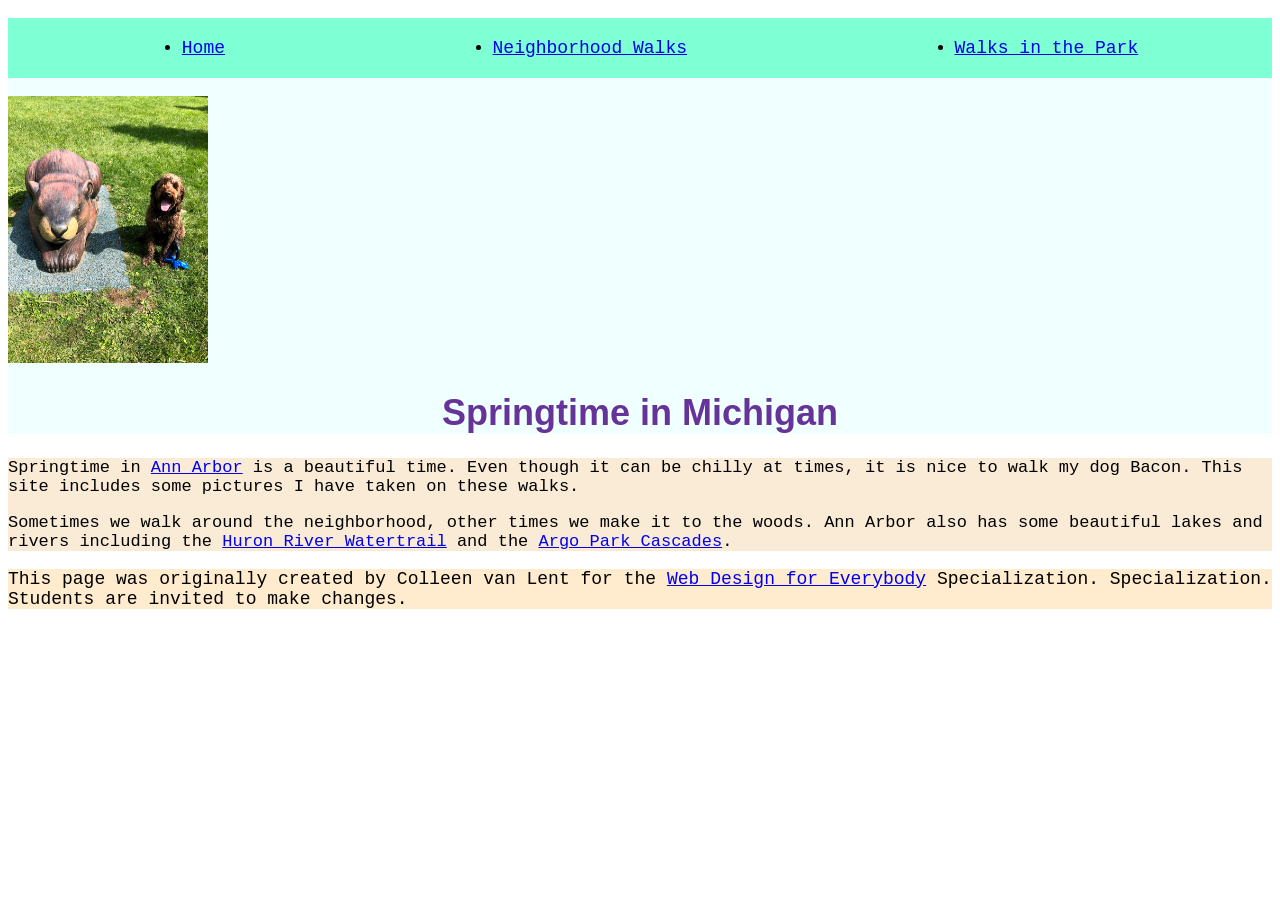
<file: css/index.html>
<!DOCTYPE html>
<html lang="en">

<head>
  <meta charset="utf-8">
  <meta name="viewport" content="width=device-width">
  <title>Springtime In Michigan</title>
  <!-- You will need to link to the CSS file -->
   <link rel="stylesheet" href="css/style.css">
</head>

<body>
  <header>
    <nav>
      <ul>
        <li><a href="index.html">Home</a></li>
        <li><a href="neighborhood.html">Neighborhood Walks</a></li>
        <li><a href="parks.html">Walks in the Park</a></li>
      </ul>
    </nav>
    <img src="images/BaconGallupPark.jpg" width="200" alt="Brown Labradoodle sitting next to a statue.">
    <h1>Springtime in Michigan</h1>
  </header>
  <main>
    <p>Springtime in <a href="https://www.michigan.org/city/ann-arbor">Ann Arbor</a> is a beautiful time. Even though
      it can be chilly at times, it is nice to walk my dog Bacon. This site includes some pictures I have taken on
      these walks. </p>

    <p>Sometimes we walk around the neighborhood, other times we make it to the woods. Ann Arbor also has some
      beautiful lakes and rivers including the <a
        href="https://www.annarbor.org/things-to-do/recreation-outdoors/huron-river/">Huron River Watertrail</a> and
      the <a href="https://www.a2gov.org/departments/Parks-Recreation/parks-places/argo/pages/default.aspx">Argo Park
        Cascades</a>.</p>

  </main>
  <footer>
    <p>This page was originally created by Colleen van Lent for the <a
        href="https://www.coursera.org/specializations/web-design"> Web Design for Everybody</a> Specialization.
      Specialization. Students are invited to make changes.</p>
  </footer>

</body>

</html>
</file>
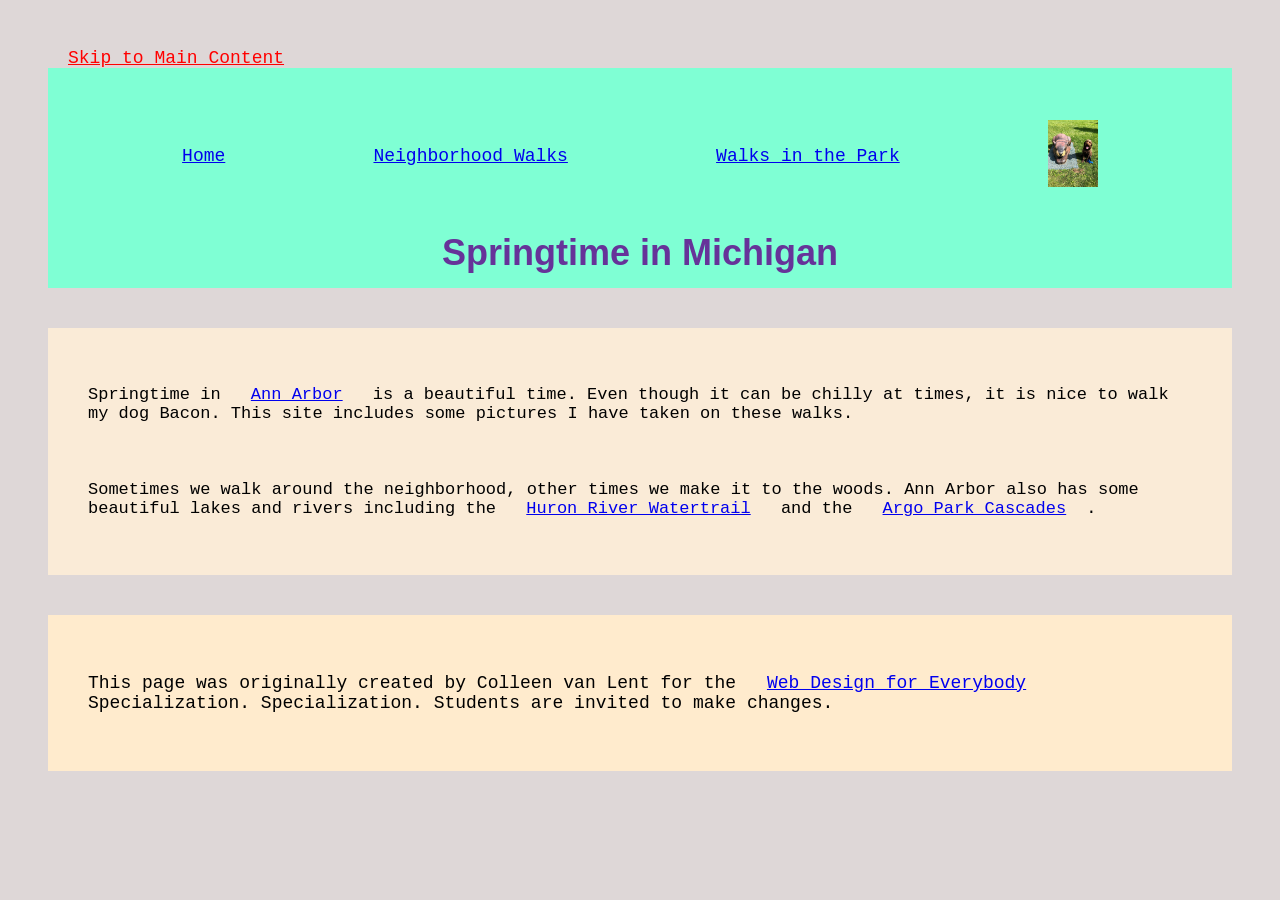
<file: css3/index.html>
<!DOCTYPE html>
<html lang="en">

<head>
  <meta charset="utf-8">
  <meta name="viewport" content="width=device-width">
  <title>Springtime In Michigan</title>
  <!-- You will need to link to the CSS file -->
   <link rel="stylesheet" href="css/style.css">
</head>

<body>
  <a class="goMain" href="#main">Skip to Main Content</a>
  <header>
    <nav>
      <ul>
        <li><a href="index.html">Home</a></li>
        <li><a href="neighborhood.html">Neighborhood Walks</a></li>
        <li><a href="parks.html">Walks in the Park</a></li>
        <li><img src="images/BaconGallupPark.jpg" width="90px" alt="Brown Labradoodle sitting next to a statue."></li>
      </ul>
      
    </nav>
    <h1>Springtime in Michigan</h1>
  </header>
  <main id="main">
    <p>Springtime in <a href="https://www.michigan.org/city/ann-arbor">Ann Arbor</a> is a beautiful time. Even though
      it can be chilly at times, it is nice to walk my dog Bacon. This site includes some pictures I have taken on
      these walks. </p>

    <p>Sometimes we walk around the neighborhood, other times we make it to the woods. Ann Arbor also has some
      beautiful lakes and rivers including the <a
        href="https://www.annarbor.org/things-to-do/recreation-outdoors/huron-river/">Huron River Watertrail</a> and
      the <a href="https://www.a2gov.org/departments/Parks-Recreation/parks-places/argo/pages/default.aspx">Argo Park
        Cascades</a>.</p>

  </main>
  <footer>
    <p>This page was originally created by Colleen van Lent for the <a
        href="https://www.coursera.org/specializations/web-design"> Web Design for Everybody</a> Specialization.
      Specialization. Students are invited to make changes.</p>
  </footer>

</body>

</html>
</file>
<file: css/css/style.css>
body{
  font-family: 'Courier New', Courier, monospace;
  font-size: 18px;
}

header{
  background-color: azure;
}

nav{
  background-color: aquamarine;
}

main{
  background-color: antiquewhite;
  font-size: 17px;
}

footer{
  background-color: blanchedalmond;
}

ul{
  display: flex;
  justify-content: space-around;
  align-items: center;
  height: 60px;
}

h1{
  text-align: center;
  font-family: 'Gill Sans', 'Gill Sans MT', Calibri, 'Trebuchet MS', sans-serif;
  color: rebeccapurple;
  line-height: -0.5;
}
</file>
<file: css3/css/style.css>
*{
  box-sizing: border-box;
  padding: 20px;
}

body{
  font-family: 'Courier New', Courier, monospace;
  font-size: 18px;
  background-color: rgb(222, 215, 215);
}

header{
  /* background-color: azure; */
  background-color: aquamarine;
  width: 100%;
  height: 220px;
  display: flex;
  flex-direction: column;
  
}

nav{
  /* position: relative; */
  background-color: aquamarine;
  height: 100px;
  padding-top: 20px;
}

main{
  background-color: antiquewhite;
  font-size: 17px;
}

footer{
  margin-top: 40px;
  background-color: blanchedalmond;
}

ul{
  display: flex;
  justify-content: space-around;
  align-items: center;
  height: 60px;
}

h1{
  text-align: center;
  font-family: 'Gill Sans', 'Gill Sans MT', Calibri, 'Trebuchet MS', sans-serif;
  color: rebeccapurple;
  line-height: -0.5;
}


li{
  list-style: none;
}

.goMain{
  color: red;
  margin-bottom: 10px;
}

#main{
  margin-top: 40px;
  /* height: 200px; */
}

.grid-img{
  display: grid;
  grid-template-columns: 1fr 1fr;/* Ajusta tu-ancho-minimo 
  gap: 10px; /* Espacio entre las imágenes (opcional) */
  justify-items: center; /* Centra las imágenes horizontalmente dentro de su celda */
  align-items: center;
}

.grid-img img {
  width: 60%; 
  height: 60%; /* Para mantener la proporción */
  object-fit: cover; 
}

.grid{
  display: flex;
  flex-wrap: wrap;
  justify-content: center;
  align-items: center;
  
  gap: 30px;
}

.grid img {
  width: 130px; 
  height: 130px;
  object-fit: cover; 
}
</file>
